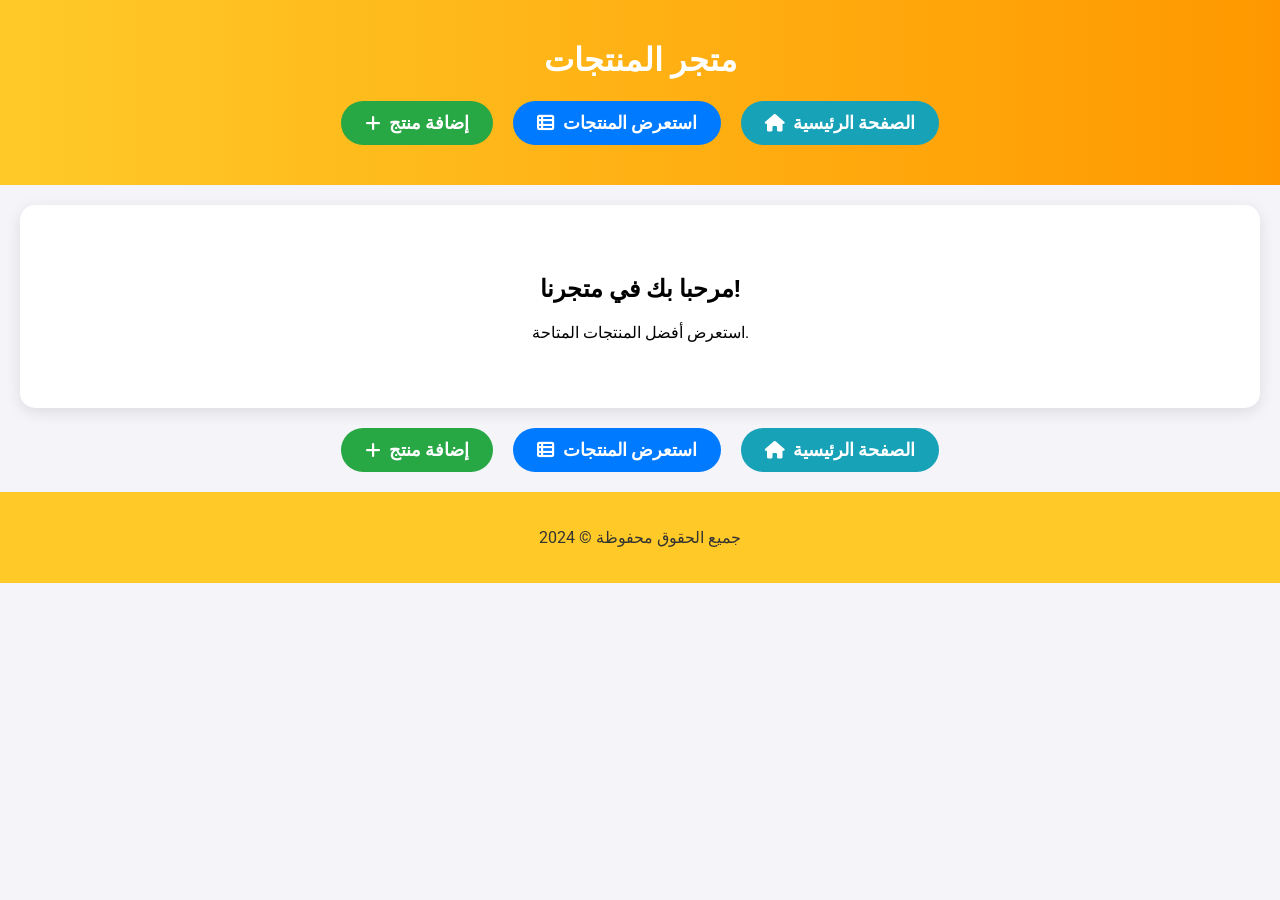
<file: index.html>
<!DOCTYPE html>
<html lang="ar">
<head>
    <meta charset="UTF-8">
    <meta name="viewport" content="width=device-width, initial-scale=1.0">
    <title>متجر المنتجات</title>
    <link rel="stylesheet" href="styles.css">
    <link href="https://fonts.googleapis.com/css2?family=Roboto:wght@400;700&display=swap" rel="stylesheet">
    <link rel="stylesheet" href="https://cdnjs.cloudflare.com/ajax/libs/font-awesome/6.0.0-beta3/css/all.min.css">
</head>
<body>
    <header>
        <h1>متجر المنتجات</h1>
        <div class="button-container">
            <a href="add-product.html" class="btn add-product">
                <i class="fas fa-plus"></i> إضافة منتج
            </a>
            <a href="products.html" class="btn view-products">
                <i class="fas fa-th-list"></i> استعرض المنتجات
            </a>
            <a href="index.html" class="btn home">
                <i class="fas fa-home"></i> الصفحة الرئيسية
            </a>
        </div>
    </header>

    <main>
        <section class="hero scroll-fade">
            <h2>مرحبا بك في متجرنا!</h2>
            <p>استعرض أفضل المنتجات المتاحة.</p>
        </section>

        <div class="button-container">
            <a href="add-product.html" class="btn add-product">
                <i class="fas fa-plus"></i> إضافة منتج
            </a>
            <a href="products.html" class="btn view-products">
                <i class="fas fa-th-list"></i> استعرض المنتجات
            </a>
            <a href="index.html" class="btn home">
                <i class="fas fa-home"></i> الصفحة الرئيسية
            </a>
        </div>
    </main>

    <footer>
        <p>جميع الحقوق محفوظة &copy; 2024</p>
    </footer>

    <script src="script.js"></script>
</body>
</html>
</file>
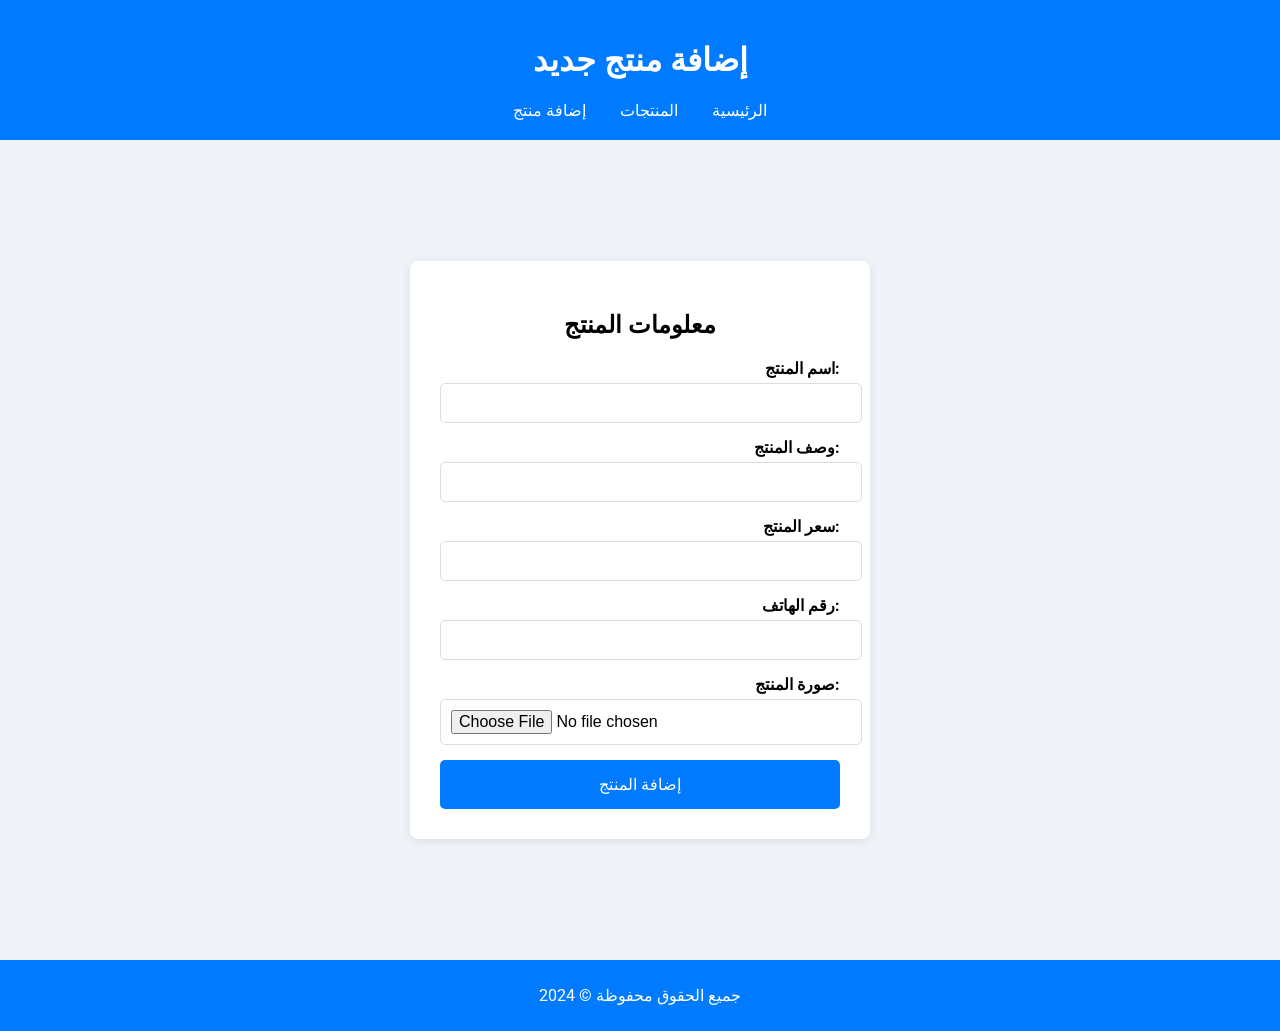
<file: add-product.html>
<!DOCTYPE html>
<html lang="ar">
<head>
    <meta charset="UTF-8">
    <meta name="viewport" content="width=device-width, initial-scale=1.0">
    <title>إضافة منتج - متجر المنتجات</title>
    <link href="https://fonts.googleapis.com/css2?family=Roboto:wght@400;700&display=swap" rel="stylesheet">
    <style>
        body {
            font-family: 'Roboto', sans-serif;
            background-color: #f0f4f8;
            margin: 0;
            padding: 0;
        }
        header {
            background-color: #007bff;
            color: white;
            padding: 20px;
            text-align: center;
        }
        nav a {
            color: white;
            margin: 0 15px;
            text-decoration: none;
            transition: color 0.3s;
        }
        nav a:hover {
            color: #ffdd57;
        }
        main {
            padding: 20px;
            display: flex;
            justify-content: center;
            align-items: center;
            height: calc(100vh - 120px);
        }
        .add-product {
            background: white;
            border-radius: 8px;
            box-shadow: 0 2px 10px rgba(0, 0, 0, 0.1);
            padding: 30px;
            width: 400px;
            text-align: right;
        }
        .add-product h2 {
            margin-bottom: 20px;
            text-align: center;
        }
        label {
            display: block;
            margin-bottom: 5px;
            font-weight: bold;
        }
        input[type="text"],
        input[type="number"],
        input[type="tel"],
        input[type="file"] {
            width: 100%;
            padding: 10px;
            margin-bottom: 15px;
            border: 1px solid #ddd;
            border-radius: 5px;
            font-size: 16px;
            transition: border-color 0.3s;
        }
        input[type="text"]:focus,
        input[type="number"]:focus,
        input[type="tel"]:focus {
            border-color: #007bff;
            outline: none;
        }
        #imagePreview {
            display: none;
            width: 100%;
            height: auto;
            margin-top: 10px;
            border-radius: 5px;
        }
        .btn {
            background-color: #007bff;
            color: white;
            border: none;
            border-radius: 5px;
            padding: 15px;
            font-size: 16px;
            cursor: pointer;
            transition: background-color 0.3s, transform 0.3s;
            width: 100%;
        }
        .btn:hover {
            background-color: #0056b3;
            transform: scale(1.05);
        }
        footer {
            text-align: center;
            padding: 10px;
            background-color: #007bff;
            color: white;
        }
    </style>
</head>
<body>
    <header>
        <h1>إضافة منتج جديد</h1>
        <nav>
            <a href="index.html">الرئيسية</a>
            <a href="products.html">المنتجات</a>
            <a href="add-product.html">إضافة منتج</a>
        </nav>
    </header>

    <main>
        <section class="add-product">
            <h2>معلومات المنتج</h2>
            <form id="addProductForm">
                <div>
                    <label for="productName">اسم المنتج:</label>
                    <input type="text" id="productName" required>
                </div>
                <div>
                    <label for="productDescription">وصف المنتج:</label>
                    <input type="text" id="productDescription" required>
                </div>
                <div>
                    <label for="productPrice">سعر المنتج:</label>
                    <input type="number" id="productPrice" required>
                </div>
                <div>
                    <label for="productPhone">رقم الهاتف:</label>
                    <input type="tel" id="productPhone" required>
                </div>
                <div>
                    <label for="productImage">صورة المنتج:</label>
                    <input type="file" id="productImage" accept="image/*" required>
                    <img id="imagePreview" alt="معاينة الصورة" />
                </div>
                <button type="submit" class="btn">إضافة المنتج</button>
            </form>
        </section>
    </main>

    <footer>
        <p>جميع الحقوق محفوظة &copy; 2024</p>
    </footer>

    <script src="add-product.js"></script>
</body>
</html>
</file>
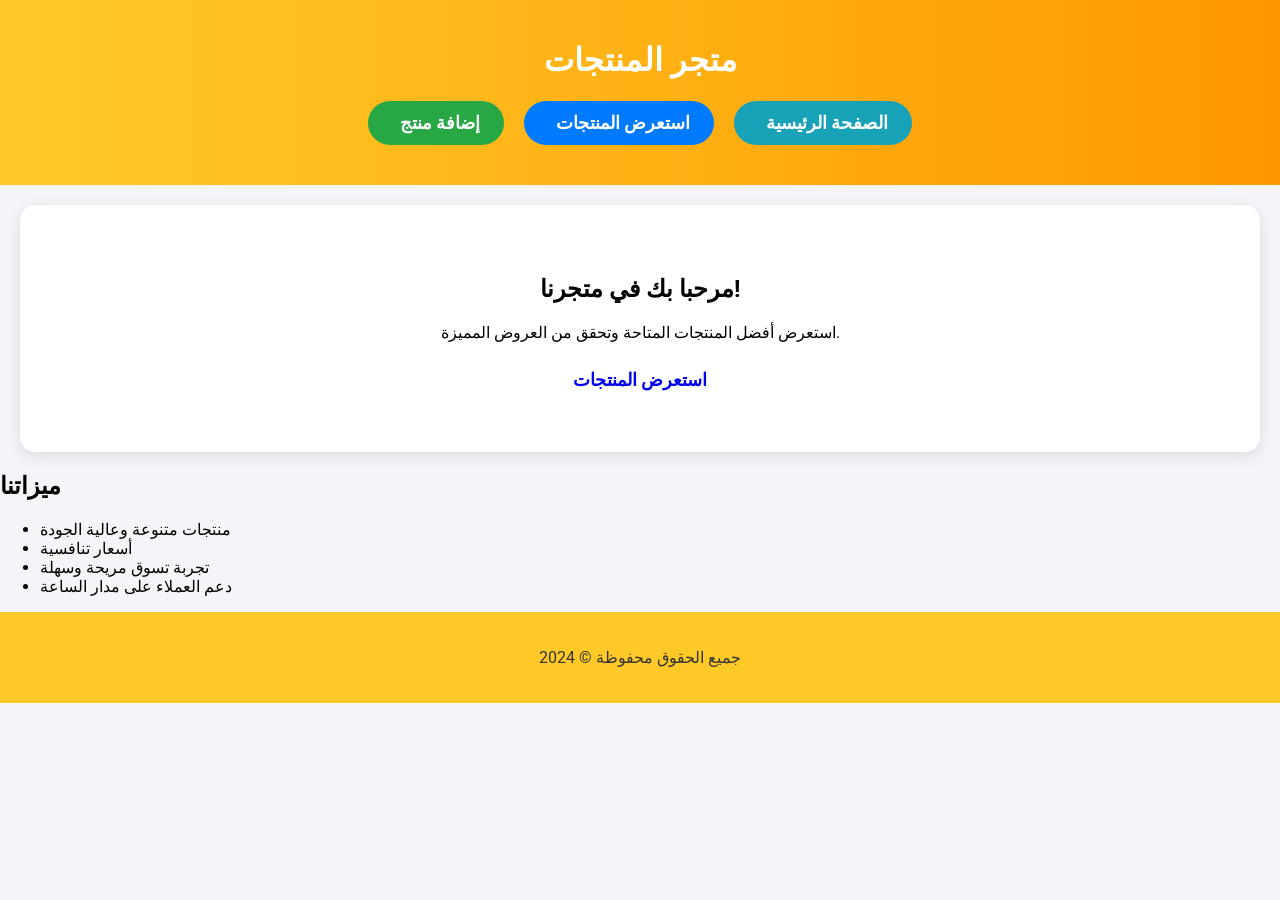
<file: home.html>
<!DOCTYPE html>
<html lang="ar">
<head>
    <meta charset="UTF-8">
    <meta name="viewport" content="width=device-width, initial-scale=1.0">
    <title>الصفحة الرئيسية - متجر المنتجات</title>
    <link href="https://fonts.googleapis.com/css2?family=Roboto:wght@400;700&display=swap" rel="stylesheet">
    <link rel="stylesheet" href="styles.css">
</head>
<body>
    <header>
        <h1>متجر المنتجات</h1>
        <div class="button-container">
            <a href="add-product.html" class="btn add-product">
                <i class="fas fa-plus"></i> إضافة منتج
            </a>
            <a href="products.html" class="btn view-products">
                <i class="fas fa-th-list"></i> استعرض المنتجات
            </a>
            <a href="index.html" class="btn home">
                <i class="fas fa-home"></i> الصفحة الرئيسية
            </a>
        </div>
    </header>

    <main>
        <section class="hero">
            <h2>مرحبا بك في متجرنا!</h2>
            <p>استعرض أفضل المنتجات المتاحة وتحقق من العروض المميزة.</p>
            <a href="products.html" class="btn">استعرض المنتجات</a>
        </section>
        
        <section class="features">
            <h2>ميزاتنا</h2>
            <ul>
                <li>منتجات متنوعة وعالية الجودة</li>
                <li>أسعار تنافسية</li>
                <li>تجربة تسوق مريحة وسهلة</li>
                <li>دعم العملاء على مدار الساعة</li>
            </ul>
        </section>
    </main>

    <footer>
        <p>جميع الحقوق محفوظة &copy; 2024</p>
    </footer>

    <script src="script.js"></script>
</body>
</html>
</file>
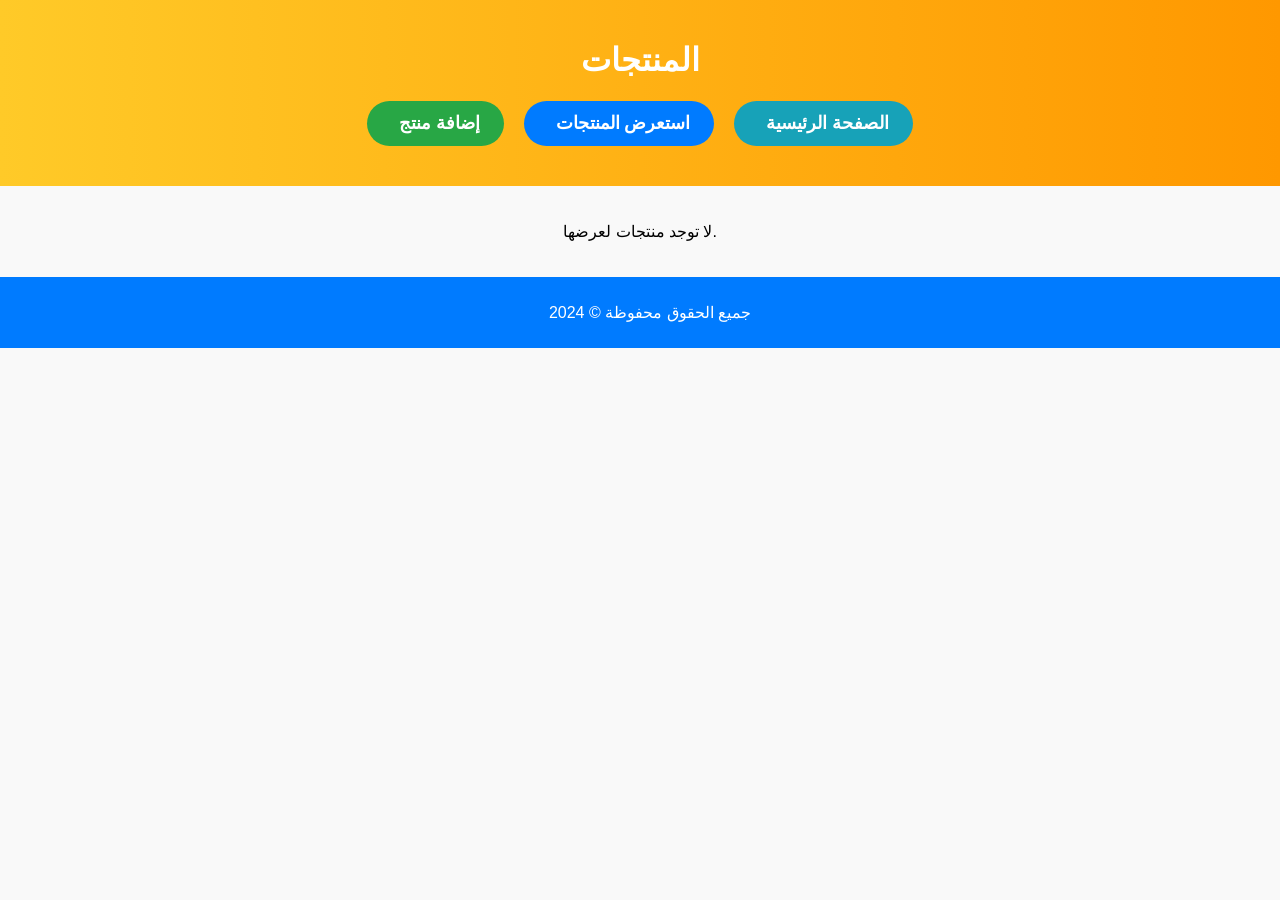
<file: products.html>
<!DOCTYPE html>
<html lang="ar">
<head>
    <meta charset="UTF-8">
    <meta name="viewport" content="width=device-width, initial-scale=1.0">
    <title>المنتجات - متجر المنتجات</title>
    <link rel="stylesheet" href="styles.css">
    <style>
        body {
            font-family: Arial, sans-serif;
            background-color: #f9f9f9;
            margin: 0;
            padding: 0;
        }
        header {
            background-color: #007bff;
            color: white;
            padding: 20px;
            text-align: center;
        }
        nav a {
            color: white;
            margin: 0 15px;
            text-decoration: none;
        }
        nav a:hover {
            text-decoration: underline;
        }
        main {
            padding: 20px;
        }
        #productItems {
            display: flex;
            flex-wrap: wrap;
            justify-content: center;
        }
        .product-card {
            background: white;
            border: 1px solid #ddd;
            border-radius: 8px;
            box-shadow: 0 2px 5px rgba(0,0,0,0.1);
            margin: 10px;
            padding: 15px;
            width: 200px;
            text-align: center;
        }
        .product-image {
            width: 100%;
            height: auto;
            border-radius: 8px;
        }
        footer {
            text-align: center;
            padding: 10px;
            background-color: #007bff;
            color: white;
            position: relative;
            bottom: 0;
            width: 100%;
        }
        
    </style>
</head>
<body>
    <header>
        <h1>المنتجات</h1>
        <div class="button-container">
            <a href="add-product.html" class="btn add-product">
                <i class="fas fa-plus"></i> إضافة منتج
            </a>
            <a href="products.html" class="btn view-products">
                <i class="fas fa-th-list"></i> استعرض المنتجات
            </a>
            <a href="index.html" class="btn home">
                <i class="fas fa-home"></i> الصفحة الرئيسية
            </a>
        </div>
        
    </header>

    <main>
        <section id="productItems">
            <!-- المنتجات ستظهر هنا -->
        </section>
    </main>

    <footer>
        <p>جميع الحقوق محفوظة &copy; 2024</p>
    </footer>

    <script src="products.js"></script>
</body>
</html>
</file>
<file: styles.css>
body {
    font-family: 'Roboto', sans-serif;
    margin: 0;
    padding: 0;
    background-color: #f4f4f9;
}

header {
    background: linear-gradient(90deg, #ffca28, #ff9800);
    color: white;
    padding: 20px 0;
    text-align: center;
}

.hero {
    opacity: 0;
    transform: translateY(20px);
    animation: fadeInUp 1s forwards;
    text-align: center;
    padding: 50px 20px;
    background: #fff;
    border-radius: 15px;
    box-shadow: 0 4px 15px rgba(0, 0, 0, 0.1);
    margin: 20px;
}

@keyframes fadeInUp {
    to {
        opacity: 1;
        transform: translateY(0);
    }
}

.button-container {
    display: flex;
    justify-content: center;
    gap: 20px;
    margin: 20px 0;
}

.btn {
    padding: 12px 24px;
    border-radius: 30px;
    font-size: 1.1em;
    font-weight: bold;
    text-transform: uppercase;
    text-decoration: none;
    display: inline-flex;
    align-items: center;
    transition: transform 0.2s, box-shadow 0.2s, background 0.2s;
}

.btn i {
    margin-right: 8px;
}

.add-product {
    background: #28a745;
    color: white;
}

.add-product:hover {
    background: #218838;
    transform: scale(1.05);
}

.view-products {
    background: #007bff;
    color: white;
}

.view-products:hover {
    background: #0056b3;
    transform: scale(1.05);
}

.home {
    background: #17a2b8;
    color: white;
}

.home:hover {
    background: #138496;
    transform: scale(1.05);
}

footer {
    text-align: center;
    padding: 20px 0;
    background: #ffca28;
    color: #333;
}

/* تأثيرات عند التمرير */
.scroll-fade {
    opacity: 0;
    transform: translateY(30px);
    transition: opacity 0.6s, transform 0.6s;
}

.scroll-fade.visible {
    opacity: 1;
    transform: translateY(0);
}

.delete-btn {
    background-color: #ff4d4d; /* لون أحمر */
    color: white; /* لون النص */
    border: none;
    border-radius: 5px;
    padding: 10px;
    cursor: pointer;
    margin-top: 10px;
    transition: background-color 0.3s;
}

.delete-btn:hover {
    background-color: #ff1a1a; /* لون أفتح عند التمرير */
}
</file>
